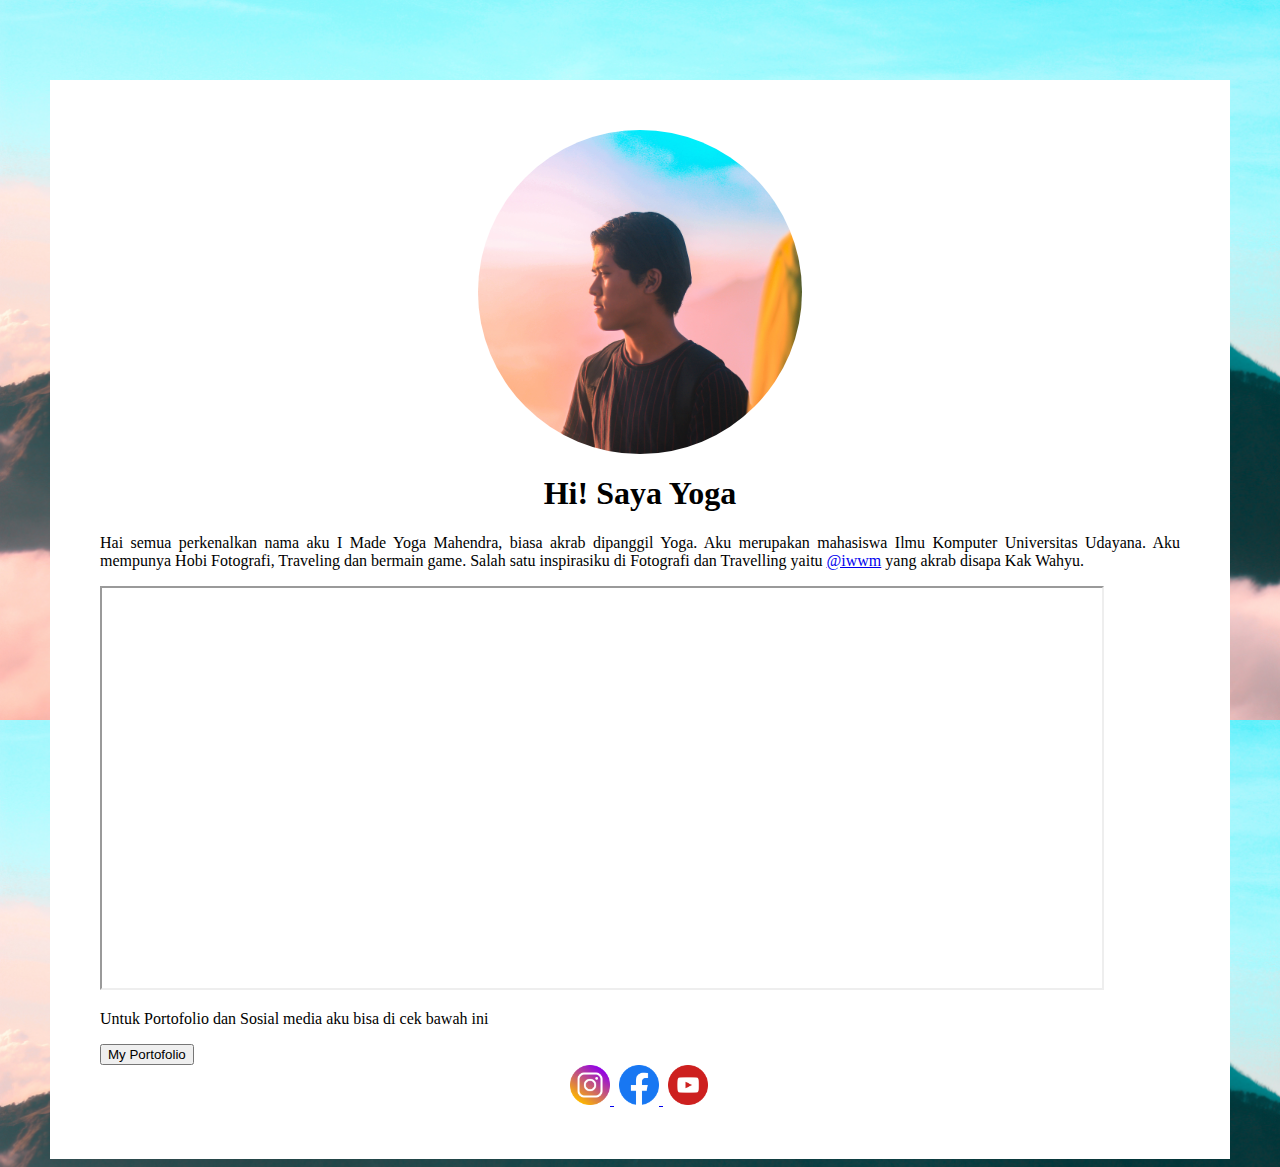
<file: Praktikum-2/index.html>
<!DOCTYPE html>
<html>
<head>
    <meta charset="UTF-8">
    <title>About me</title>
</head>
<body style="background-image: url(img/latar.jpg);
    	 	background-position: top:100%;
     		background-size:100%;">
	<div class="container" style="background-color: white;
 		 width: 1080px;
 		 padding: 50px;
 		 margin-top:80px;
  		 margin-left:auto;
  		 margin-right:auto;">
  		 <div class="profpic">
  		 	<img src="img/pp.jpg" style="width:30%;
  		 								display:block;
  		 								margin-left:auto;
  		 								margin-right:auto;
  		 								border-radius:50%">
  		 </div>
  		 <h1 style="text-align:center;"> Hi! Saya Yoga </h1>
  		 <p style="text-align:justify;"> Hai semua perkenalkan nama aku I Made Yoga Mahendra, biasa akrab dipanggil Yoga. Aku merupakan mahasiswa Ilmu Komputer Universitas Udayana. Aku mempunya Hobi Fotografi, Traveling dan bermain game. Salah satu inspirasiku di Fotografi dan Travelling yaitu
  		 <a href="http://www.iwwmphotography.com/home" target="frameku">@iwwm</a>
  		 yang akrab disapa Kak Wahyu.
  		 <p> <iframe name="frameku" width="1000" height="400"> </iframe> </p>
  		 Untuk Portofolio dan Sosial media aku bisa di cek bawah ini </p>
  		 <button onclick="document.location='portofolio.html'" style="display:block;" target="_self">My Portofolio</button>
  		 <a href="https://www.instagram.com/yogamahhendra/" target="_blank"><img src=img/ig.png style="width:40px;
  		 		margin-left:470px;
  		 		margin-right:auto;">
	  	</a>
	  	<a href="https://www.facebook.com/yoga.mahendra.yoga" target="_blank"><img src=img/fb.png style="width:40px;
	  			margin-left:5px;
  		 		margin-right:auto;">
  		</a>
  		<a href="https://www.youtube.com/channel/UC4KgQW61ewYVzniwlwhwGlg" target="_blank"><img src=img/yt.png style="width:40px;
	  			margin-left:5px;
  		 		margin-right:auto;">
  		</a>
	  	</div>
	</div>
</body>
</html>
</file>
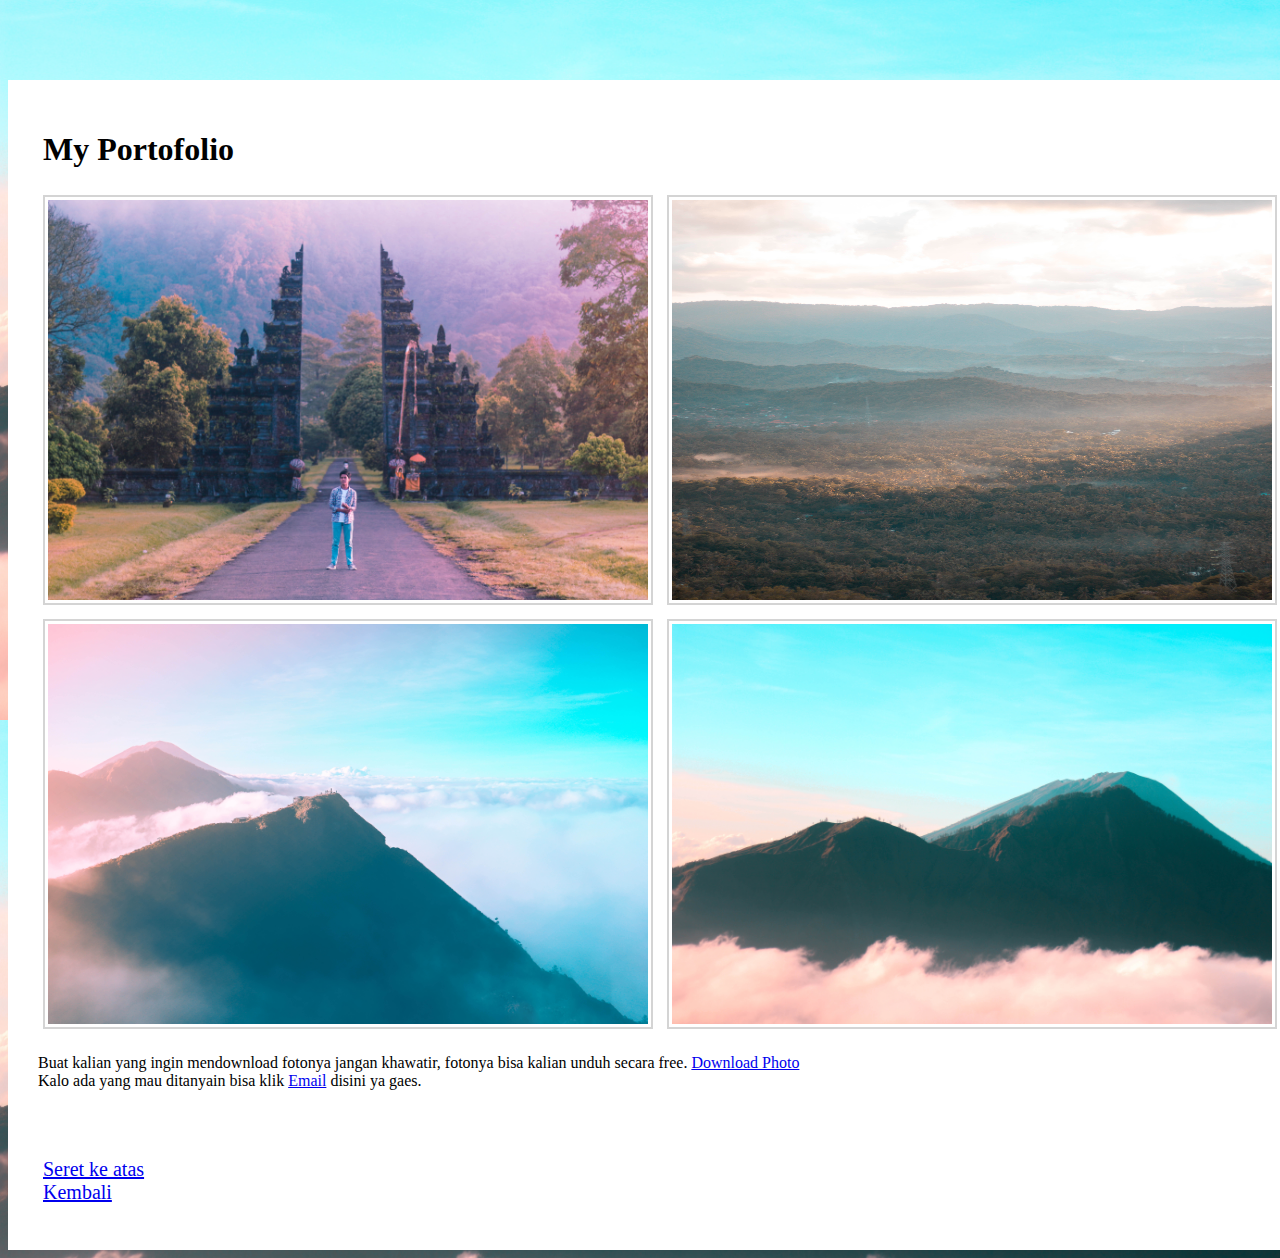
<file: Praktikum-2/portofolio.html>
<!DOCTYPE html>
<html>
<head>
    <meta charset="UTF-8">
    <title>Portofolio @yogamahhendra</title>
    <link rel="stylesheet" href="portofolio.css"> 
</head>

<body style="background-image: url(img/latar.jpg);
    	 	background-position: top:100%;
     		background-size:100%;">
	<div class="container" style="background-color: white;
 		 width: 1300px;
 		 padding: 30px;
 		 margin-top:80px;
  		 margin-left:auto;
  		 margin-right:auto;">
    <h1 style="margin-left:5px;"> My Portofolio </h1>
    <img src="img/P (4).jpg"> <img src="img/P (2).jpg"> <img src="img/P (3).jpg">
    <img src="img/P (5).jpg">
    <p> Buat kalian yang ingin mendownload fotonya jangan khawatir, fotonya bisa kalian unduh secara free. 
    <a href="img/img.rar" title="kirim email ke Admin">Download Photo</a>
    </br>
    Kalo ada yang mau ditanyain bisa klik
    <a href="mailto:yoga.mahendra2000@gmail.com" title="kirim email ke Admin">Email</a>
    disini ya gaes.
    </p>
    <br></br>
    <p>
      <a href=#top style="font-size:20px;margin-left:5px;" title="Klik untuk menyeret keatas halaman">Seret ke atas</a>
    <a href=index.html style="font-size:20px;display:block;margin-left:5px;" title="Klik untuk kembali ke menu utama">Kembali</a>
  		 
	</div>
</body>
</html>
</file>
<file: Praktikum-2/portofolio.css>
img {
         width: 600px;
         height: 400px;
         border: 2px solid #d4d4d4;
         padding: 3px;
         margin:5px;
       }
</file>
